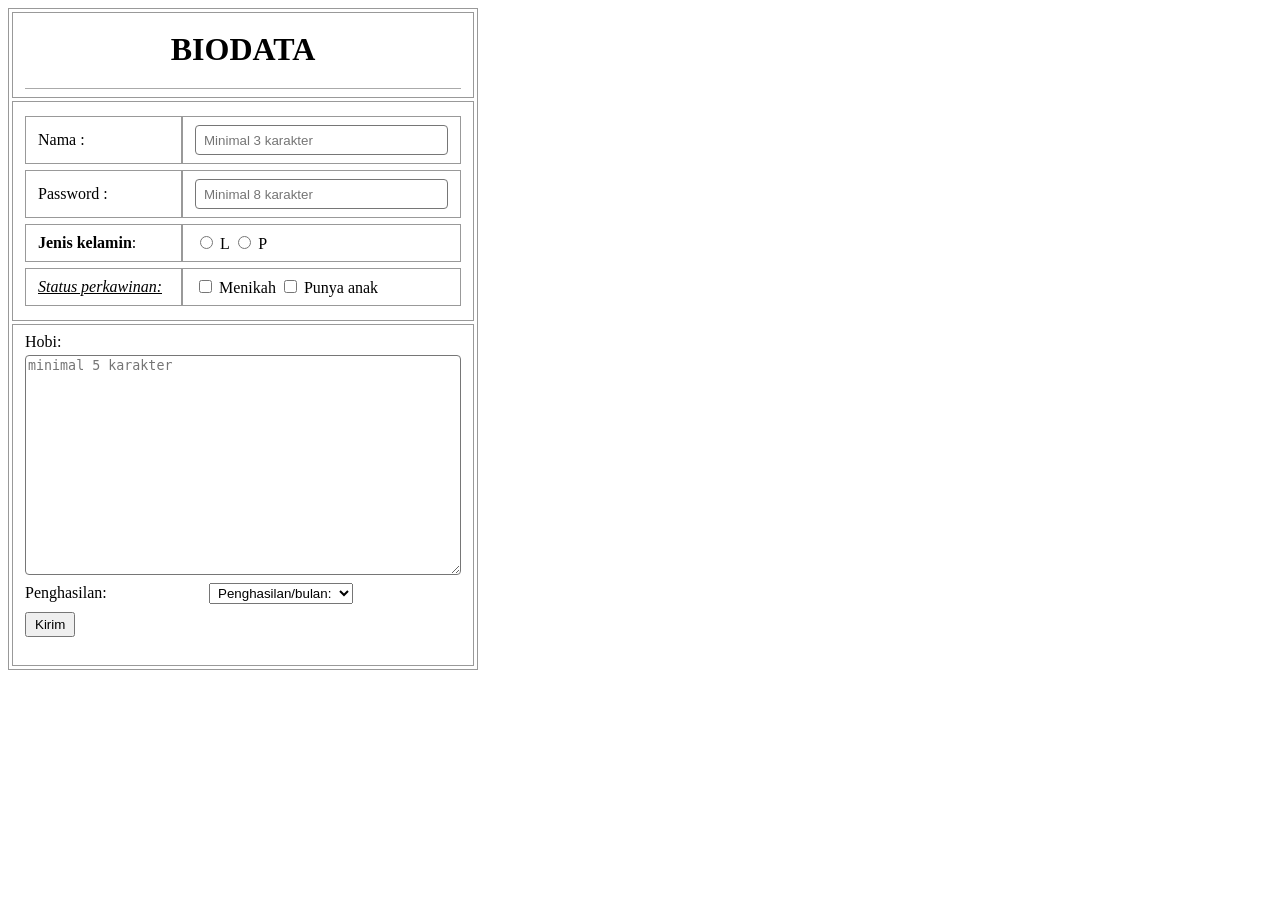
<file: index.html>
<!doctype html>
<html lang="id">
  <head>
    <meta charset="UTF-8" />
    <meta name="viewport" content="width=device-width, initial-scale=1.0" />
    <title>Biodata</title>
    <link rel="stylesheet" href="style.css" />
  </head>
  <body>
    <form>
      <table id="tabel">
        <!--judulnya -->
        <tr>
          <td>
            <h1 id="judul">BIODATA</h1>
            <hr />
          </td>
        </tr>
        <!--data diri -->
        <tr>
          <td>
            <table class="isian">
              <tr>
                <td><label for="nama">Nama :</label></td>
                <td>
                  <input
                    type="text"
                    id="nama"
                    name="nama"
                    minlength="3"
                    placeholder="Minimal 3 karakter"
                    required
                  />
                </td>
              </tr>
              <tr>
                <td><label for="password">Password :</label></td>
                <td>
                  <input
                    type="password"
                    id="password"
                    name="password"
                    minlength="8"
                    placeholder="Minimal 8 karakter"
                    required
                  />
                </td>
              </tr>
              <tr>
                <td><b>Jenis kelamin</b>:</td>
                <td>
                  <input type="radio" id="laki-laki" name="jenisKelamin" required/>
                  <label for="laki-laki">L</label>
                  <input type="radio" id="perempuan" name="jenisKelamin" required/>
                  <label for="perempuan">P</label>
                </td>
              </tr>
              <tr>
                <td>
                  <i><u>Status perkawinan:</u></i>
                </td>
                <td>
                  <input type="checkbox" id="menikah" name="status" />
                  <label for="menikah">Menikah</label>
                  <input type="checkbox" id="anak" name="status" />
                  <label for="anak">Punya anak</label>
                </td>
              </tr>
            </table>
          </td>
        </tr>

        <!--hobi, penghasilan,tombol-->
        <tr>
          <td>
            <label for="hobby">Hobi:</label><br />
            <textarea
              id="hobby"
              name="hobby"
              minlength="5"
              placeholder="minimal 5 karakter"
              required
            ></textarea>
            <br />
            <div class="baris-penghasilan">
              <label for="penghasilan">Penghasilan:</label>
              <select required
                id="penghasilan"
                name="penghasilan"
                class="pilihan">
              <option value="" disabled selected>Penghasilan/bulan: </option>
            </select>
            </div>
            <button type="submit" id="kirim">Kirim</button>
          </td>
        </tr>
      </table>
    </form>
    <script src="script.js"></script>
  </body>
</html>
</file>
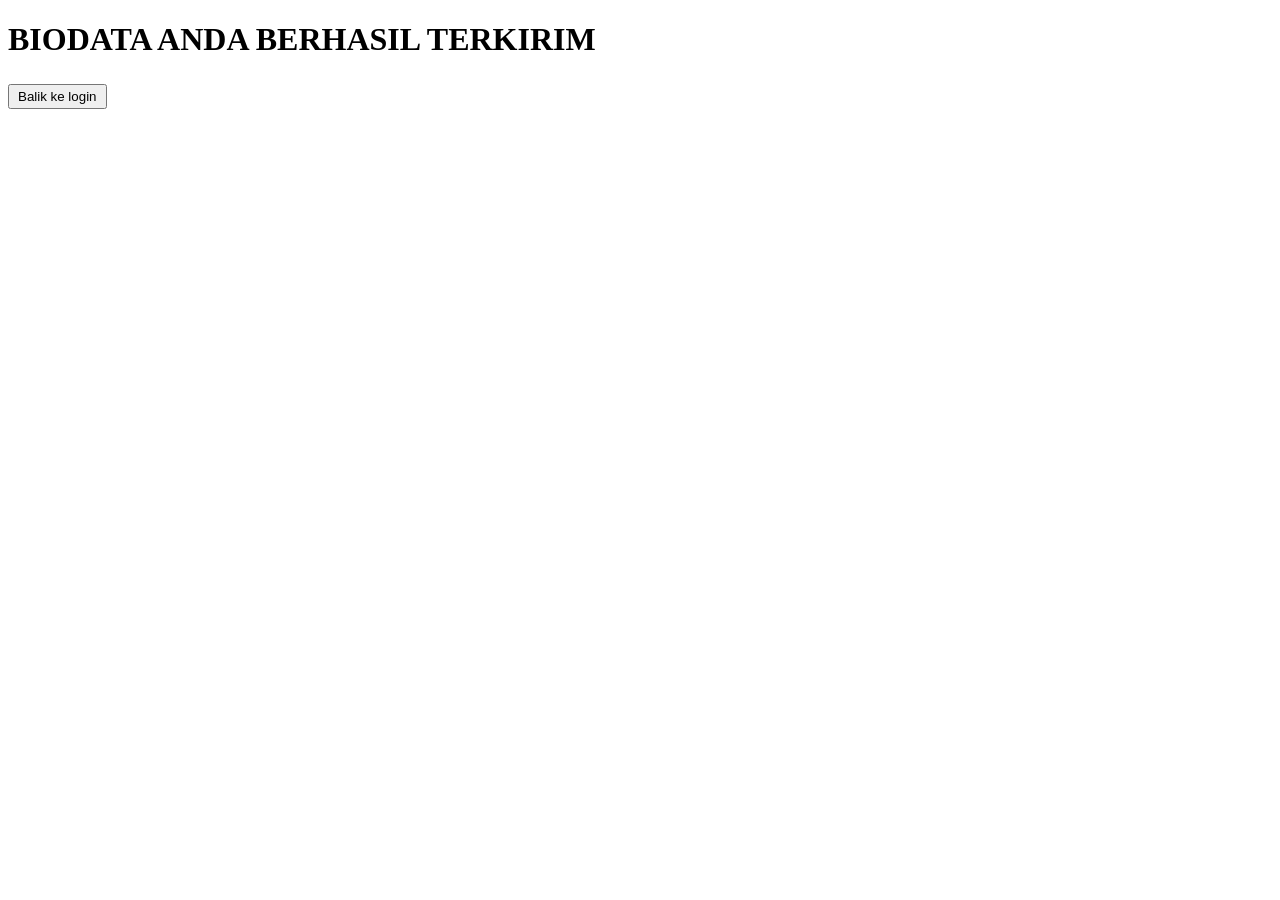
<file: selesai.html>
<!DOCTYPE html>
<html lang="en">
<head>
    <meta charset="UTF-8">
    <meta name="viewport" content="width=device-width, initial-scale=1.0">
    <title>Document</title>
    <link rel="stylesheet" href="style.css" />
    <script src="script.js" defer></script>
</head>
<body>
    <h1>BIODATA ANDA BERHASIL TERKIRIM</h1>
    <button type="button" id="balik">Balik ke login</button>
</body>
</html>
</file>
<file: style.css>
/*table utama, tiga kotak pake garis abu2*/
#tabel {
  width: 470px;
  border: 1px solid #999;
  border-spacing: 3px;
}

#tabel td {
  border: 1px solid #999;
  padding: 8px 12px;
}

.isian td {
  border: none;
  padding: 0 4px;
}

/*judul */
#judul {
  text-align: center;
  margin: 10px 0 20px;
}

hr {
  border: none;
  border-top: 1px solid #aaa;
  margin: 0;
}

/*tabel kecil buat data diri */
.isian {
  border-spacing: 0 6px;
}

.isian td {
  padding: 0 4px;
}

.isian td:first-child {
  width: 140px;
}

/*kotak isi */
input[type="text"],
input[type="password"] {
  width: 235px;
  height: 28px;
  padding: 0 8px;
  border: 1px solid #767676;
  border-radius: 4px;
}

/*txt hobi*/
textarea {
  width: 100%;
  height: 220px;
  margin-top: 4px;
  box-sizing: border-box;
  border: 1px solid #767676;
  border-radius: 4px;
}

/*baris penghasilan*/
.baris-penghasilan {
  margin: 4px 0;
}

.baris-penghasilan label {
  display: inline-block;
  width: 180px;
}

select {
  padding: 1px 4px;
}

button {
  margin: 4px 0 20px;
  padding: 3px 8px;
}
</file>
